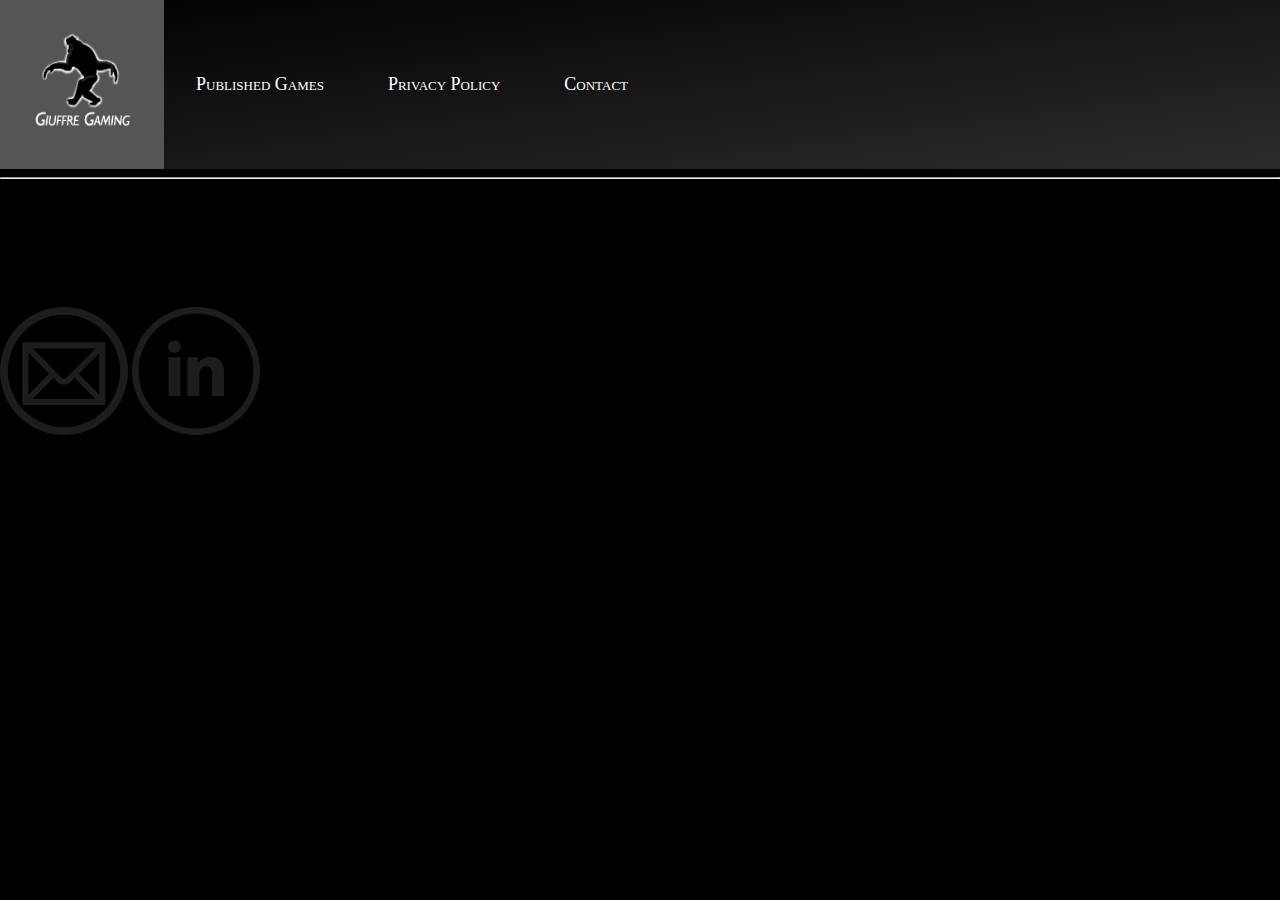
<file: contact.html>
﻿<!DOCTYPE html>
<html>
<head>
	<meta charset="utf-8">
	<meta name="viewport" content="width=device-width, initial-scale=1">
    <title>GiuffreGaming | Contact</title>
    <link rel = "stylesheet" type="text/css" href="styles.css">
</head>
<body>
    <header>
        <nav>
            
            <ul>

                <li><a href="index.html"><img src="GiuffreGamingBright.png" alt="Avatar" width="100" height="100"></a></li>
				<li class="dropdown">
					<a href="publishedgames.html">Published Games</a>
					<div class="dropdown-content">
						<a href="melodymockingbird.html">Melody Mockingbird</a>
						<a href="fossilfury.html">Fossil Fury</a>
						
					</div>
				</li>
				<li><a href="privacypolicy.html">Privacy Policy</a></li>
				<li><a href="contact.html">Contact</a></li>
            </ul>
        </nav>
        <hr>
    </header>
    <section>
        <p>
        <div class = "contact_card">
            <a href = "mailto:awgiuffre@gmail.com"><img src = "email_logo.png"></a>
            <a href="https://www.linkedin.com/in/anthony-w-giuffre/"><img src = "linkedin_logo.png" alt = 1> </a>
        </div>
        </p> 
    </section>
   
</body>
</html>
</file>
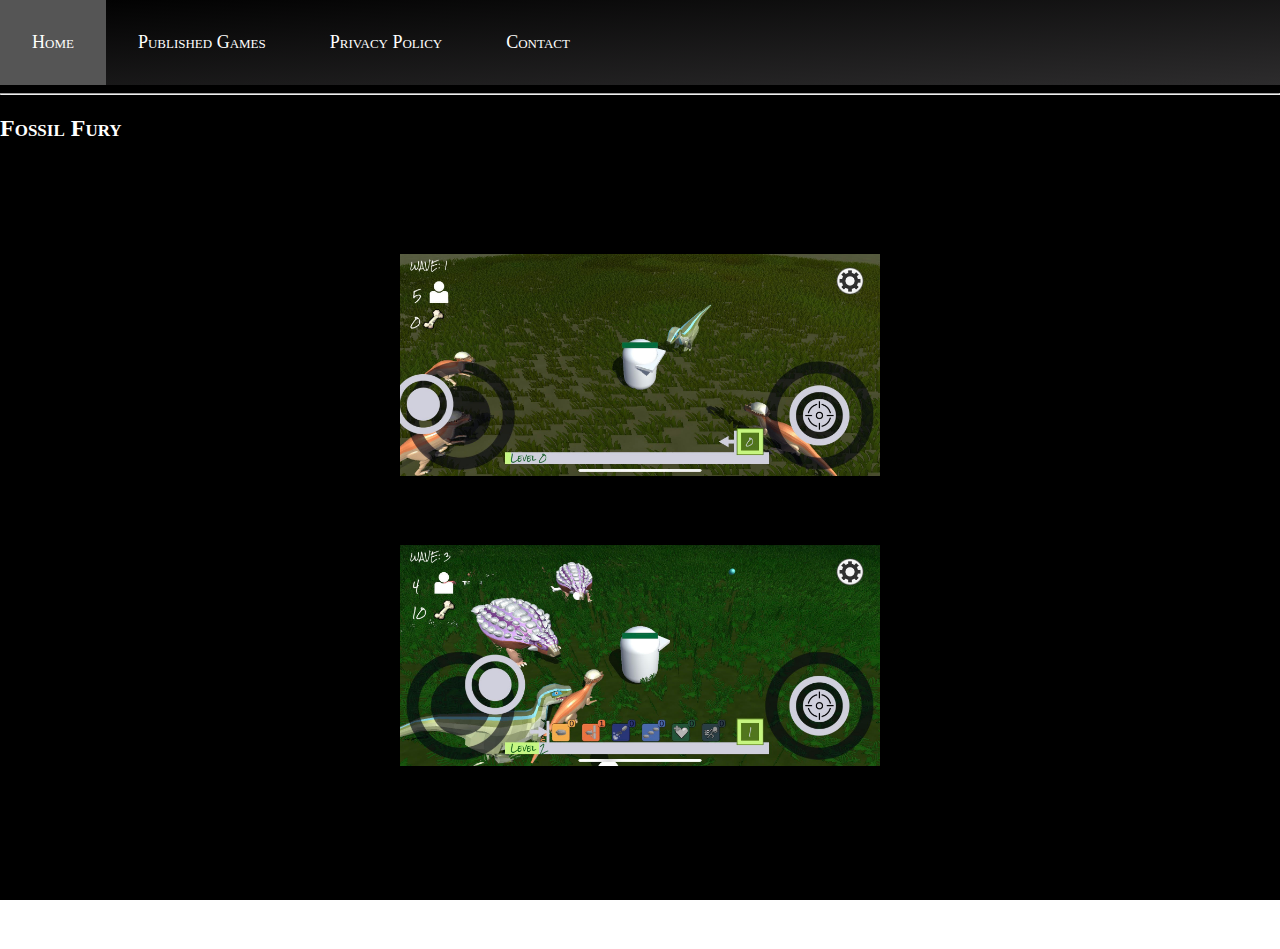
<file: fossilfury.html>
<!DOCTYPE html>
<html>
  <head>
    <title>GiuffreGaming | Fossil Fury</title>
    <link rel = "stylesheet" type="text/css" href="styles.css">
  </head>
  <body>
  	<script src="imgColumnSizer.js"></script>
  	<header>
  		<nav>
  			
  			<ul>

  				<li><a href="index.html">Home</a></li>
  				<li class="dropdown">
  					<a href="publishedgames.html">Published Games</a>
  					<div class="dropdown-content">
  						<a href="melodymockingbird.html">Melody Mockingbird</a>
                        <a href="fossilfury.html">Fossil Fury</a>
  					</div>
  				</li>
  				<li><a href="privacypolicy.html">Privacy Policy</a></li>
  				<li><a href="contact.html">Contact</a></li>
  			</ul>
  		</nav>
  		<hr>

  	</header>

  	<section>
  		<h2>Fossil Fury</h2>

        <ul class="app-screenshots">

            <li>
                <div class="screenshot-container">
                    <img src="fossil1.jpg" alt="1">
                    <div class="description">
                        <p>
                            Try to survive in this prehistoric action mobile game! NOTE: This is an early release screenshot, not everything showed is 
                            guaranteed to be in the final released version.
                        </p>
                    </div>
                </div>
            </li>

            <li>
                <div class="screenshot-container">
                    <img src="fossil2.jpg" alt="2">
                    <div class="description">
                        <p>
                            Try to survive in this prehistoric action mobile game! NOTE: This is an early release screenshot, not everything showed is
                            guaranteed to be in the final released version.
                        </p>
                    </div>
                </div>
            </li>
            
        </ul>
          <p><br /></p>
  	</section>
    
  </body>
</html>
</file>
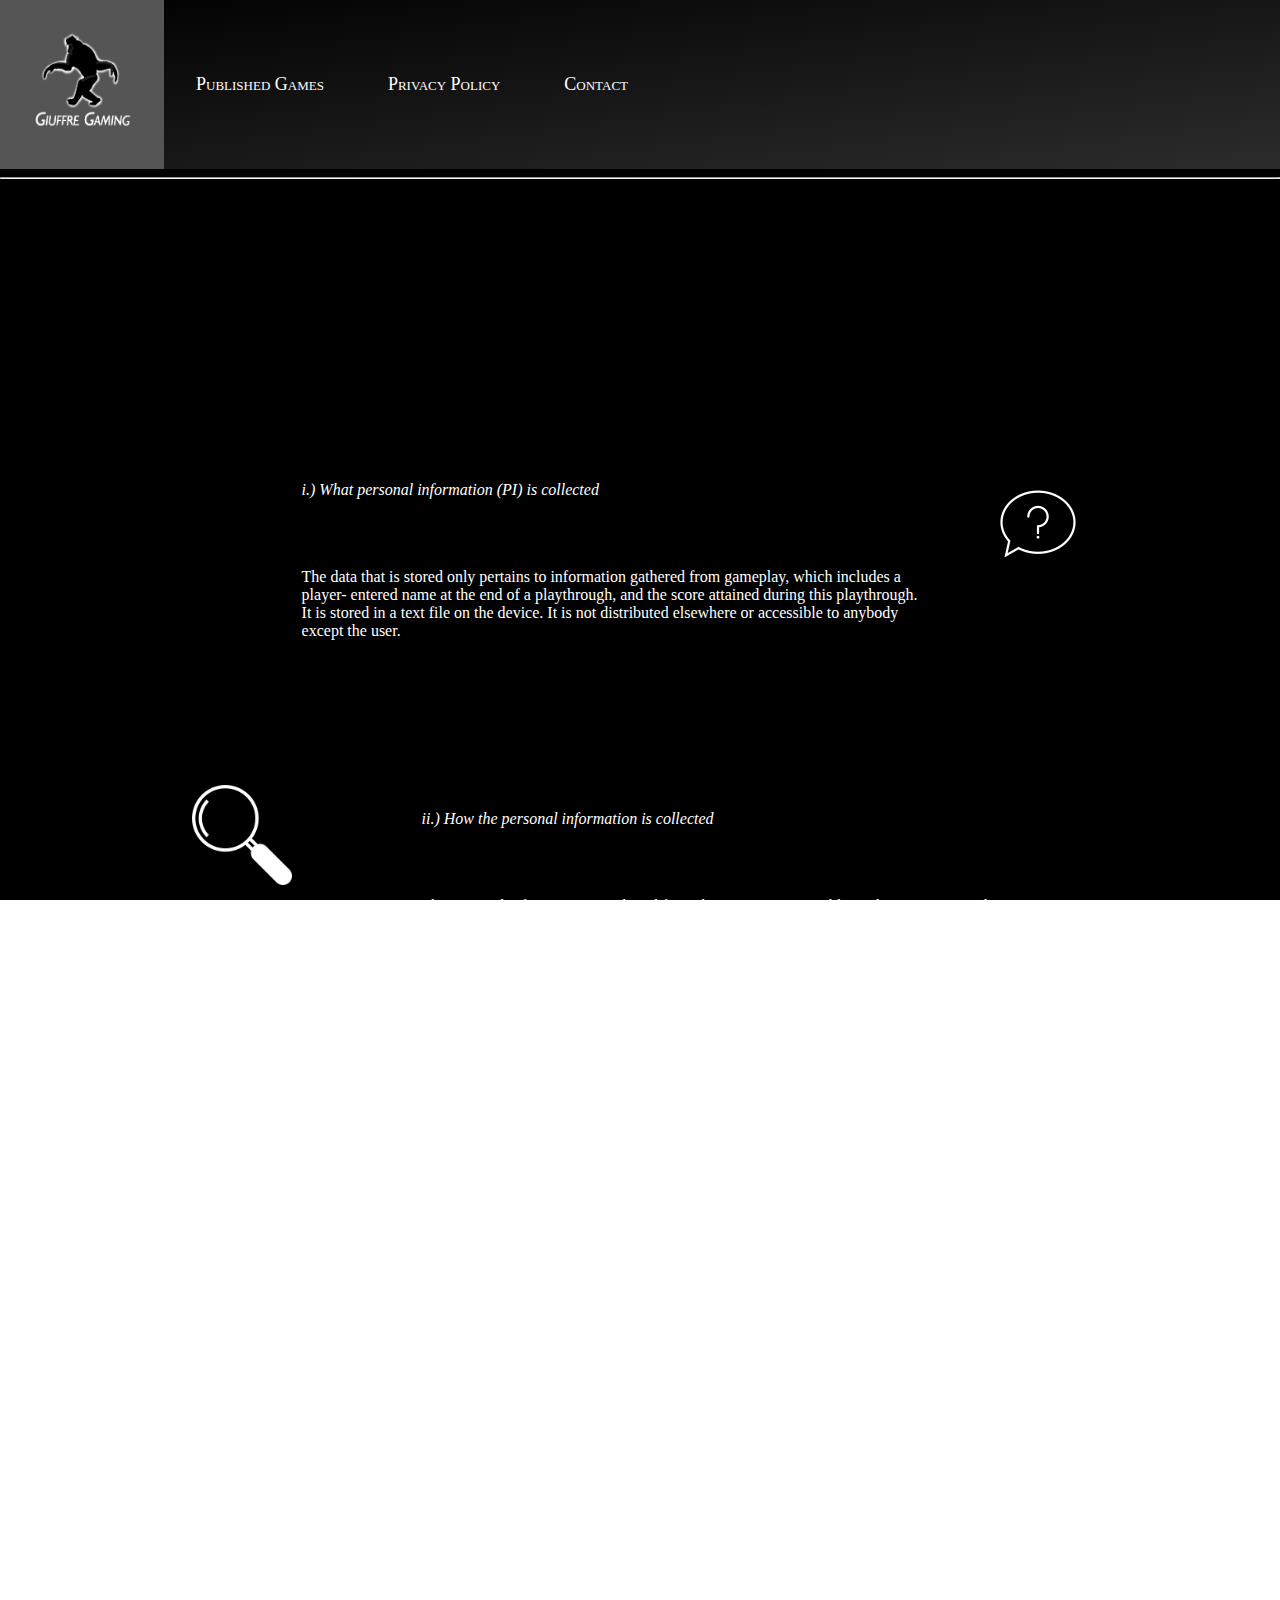
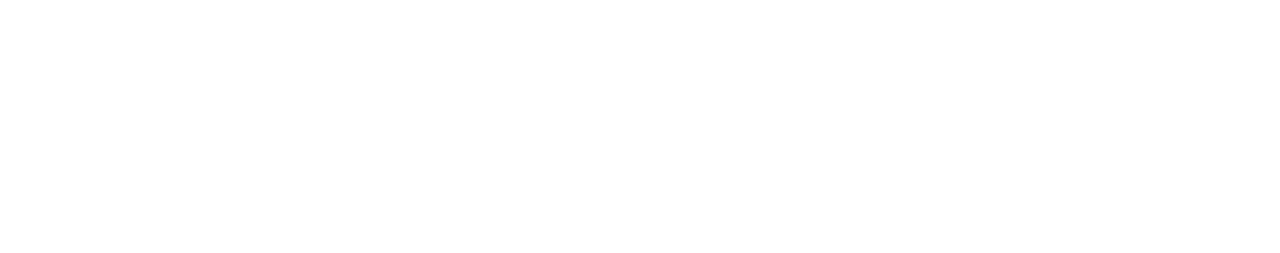
<file: privacypolicy.html>
<!DOCTYPE html>
<html>
  <head>
    <title>GiuffreGaming | Privacy Policy</title>
    <link rel = "stylesheet" type="text/css" href="styles.css">
  </head>
  <body>
      <header>
          <nav>
              
              <ul>

                <li><a href="index.html"><img src="GiuffreGamingBright.png" alt="Avatar" width="100" height="100"></a></li>
				<li class="dropdown">
					<a href="publishedgames.html">Published Games</a>
					<div class="dropdown-content">
						<a href="melodymockingbird.html">Melody Mockingbird</a>
						<a href="fossilfury.html">Fossil Fury</a>
						
					</div>
				</li>
				<li><a href="privacypolicy.html">Privacy Policy</a></li>
				<li><a href="contact.html">Contact</a></li>
              </ul>
          </nav>
          <hr>
      </header>

      <section>
                    
          <div class="grid-container">
              <div class="grid-row">
                  <div class="grid-description-item">
                      <p><em>i.) What personal information (PI) is collected </em></p>
                      <p>
                          The data that is stored only pertains to information gathered from gameplay, which includes a player-
                          entered name at the end of a playthrough, and the score attained during this playthrough. It is stored
                          in a text file on the device. It is not distributed elsewhere or accessible to anybody except the user.
                      </p>
                  </div>
                  <div class="grid-item">
                      <img src="whatIcon.png" alt="image 1" />
                  </div>
              </div>

              <div class="grid-row">
                  <div class="grid-item">
                      <img src="howIcon.png" alt="image 2" />
                  </div>
                  <div class="grid-description-item">
                      <p><em>ii.) How the personal information is collected </em></p>
                      <p>
                          The personal information is gathered from the score game variable, and a user generated text input.
                      </p>
                  </div>
              </div>



              <div class="grid-row">
                  <div class="grid-description-item">
                      <p><em>iii.) Why you’re collecting the personal data  </em></p>
                      <p>
                          The personal data is collected to generate a scoreboard that the user can refer back to in the settings menu.
                      </p>
                  </div>
                  <div class="grid-item">
                      <img src="podiumIcon.png" alt="image 3" />
                  </div>
              </div>
              <div class="grid-row">
                  <div class="grid-item">
                      <img src="shareIcon.png" alt="image 4" />
                  </div>
                  <div class="grid-description-item">
                      <p><em>iv.) Who you might share the data with or sell it to </em></p>
                      <p>
                          The data will not be shared or sold to any entity-- it exists solely on the user's device and nowhere else.
                      </p>
                  </div>
              </div>
              <div class="grid-row">
                  <div class="grid-description-item">
                      <p><em>v.) How users can control their data </em></p>
                      <p>
                          Users can erase the text file data should they choose to not want a scoreboard, but it will auto fill after
                          each playthrough. The user can erase the text file as many times as they wish.
                      </p>
                  </div>
                  <div class="grid-item">
                      <img src="userIcon.png" alt="image 5" />
                  </div>
              </div>
            
          </div>







  </body>
  
</html>
</file>
<file: styles.css>
body {
	background-image: linear-gradient(to bottom right, black, black);
	height: 100vh;
	align-items: center;
	font-size: 1rem;
	background-repeat: no-repeat;
    background-attachment: fixed;
	margin:0;
}
h1 
{
	color: white;
	font-family: Gill Sans;
	font-weight: bold;
	font-variant: small-caps;
	text-align: left;
}
h2
{
	align-items: center;
	color: white;
	font-family: Gill Sans;
	font-weight: bold;
	font-variant: small-caps;
}
h3
{
	color: white;
	font-family: Gill Sans;
	font-weight: bold;
	font-variant: small-caps;
}
p {
	color: white;
	font-family: Gill Sans;
	font-size: 2rem;
	margin-top: 10%;
	padding-left: 10%;
}
@media (min-width: 768px){
	p{
		font-size: 1rem;
	}
}

nav{
	position: relative;
	z-index: 10;
}
nav ul {
	overflow: visible;
	margin-top: 0;
	margin-bottom: 0;
	padding: 0;
	list-style: none;
	display: flex; /* Display the list items in a row */
	background-image: linear-gradient(to bottom right, black, rgb(45, 44, 45));
}

nav li {
	overflow: visible;
	margin: 0; /* Optional: Reset margin for each list item */
}

nav a {
	overflow: visible;
	text-decoration: none;
	color: white;
	padding: 2rem; /* Add spacing around the links */
	transition: background-color 0.3s;
}

nav a:hover {
	background-color: #555;
}
li {
	color: black;
	font-family: Gill Sans;
	font-variant: small-caps;
	font-size: 18px;
	display:flex;
	align-items: center;
	justify-content: space-around;
	margin: 0;
	padding: 0;
}
.dropdown-content {
	overflow: visible;
	display: none;
	position: absolute;
	background-color: #222;
	min-width: 10em;
	box-shadow: 0px 8px 16px 0px rgba(0,0,0,0.2);
}
li:hover .dropdown-content {
	overflow: visible;
	display: block;
	transform: translateY(100%);
}
.dropdown-content a {
	overflow: visible;
	color: white;
	padding: 12px 16px;
	text-decoration: none;
	display: block;
}
.dropdown-content a:hover {
	overflow: visible;
	background-color: #555;
	display: flex;
	
}
.center {
	position: absolute;
	left: 50%;
	top: 50%;
	/*
    Nope =(
    margin-left: -25%;
    margin-top: -25%;
    */
	/* 
    Yep!
    */
	transform: translate(-50%, -50%);
	/*
    Not even necessary really. 
    e.g. Height could be left out!
    */
	width: 40%;
	height: 50%;
}

body div {
	margin: 0 auto;
}
*
{
	margin-bottom: 0px;
	padding: 0;
	box-sizing: border-box;
}
/*Styling for image grid on privacy policy page*/
.grid-container {
	display: flex;
	flex-wrap: wrap;
	overflow: hidden;
	max-width: 100%;
	gap: 20px; /* Adjust the gap as needed */
	justify-content: left;
	margin: 15%;	
}
.grid-row{
	width:100%;
	height: 18%;
	gap: 20px;
	display: flex;
	align-items: center;
	flex-direction: row;
}

.grid-item{
	height: auto;
	width: auto;
}
.grid-description-item {
	height: 100%;
	width: 100%;
	align-items: center;
	justify-content: center;
	padding: 20px;
	margin: 20px;
}

.grid-item img, grid-description-item img {
	width: 100px; /* Adjust the width as needed */
	height: auto;
	align-items: center;
	object-fit: cover;
	grid-area: img;
}

.grid-item p, grid-description-item p {
	margin: 0;
	grid-area: p;
}
/*Styling for hover-text image display*/

.app-screenshots {
	display: flex;
	
	flex-direction: column;
	align-items: center;
	margin: 5rem;
	
}

	.app-screenshots li {
		width: 30rem;
		margin: 2rem;
	}

.screenshot-container {
	position: relative;
	z-index: 1;
}

	.screenshot-container img {
		max-width: 100%;
		height: auto;
		transition: transform 0.3s ease-in-out; /* Smooth size change transition */
		z-index: 0;
		overflow: hidden;
	}

	.screenshot-container .description {
		position: absolute;
		bottom: 0; /* Place the description at the bottom */
		left: 0;
		width: 100%;
		height: 100%;
		background-color: rgba(0, 0, 0, 0.92);
		color: #fff;
		padding: 10px;
		text-align: center;
		display: flex;
		flex-direction: column;
		justify-content: center;
		opacity: 0;
		/*transition: transform 0.3s ease-in-out;
		transition: opacity 0.5s ease-in; /* Smooth opacity transition */
		overflow: hidden;
		/*center the text box over the image*/
	}
	
	.screenshot-container .highlighted{
		z-index: 100;
	}

.screenshot-container:hover img{
	transform: scale(1.1);
	
}
	.screenshot-container:hover .description {
		display: flex;
		flex-direction: column;
		justify-content: center;
		opacity: 1; /* Fade in */
		transition: transform 0.3s ease-in-out; /* Smooth size change transition */
		transform: scale(1.1);
		
	}
.sign {
	position: relative;
	left: 0;
	bottom: 0;
	width: 100%;
	color: white;
	text-align: left;
	margin-left:20px;
}
.contact_card img{
	height: 10%;
	width: 10%
	
}
</file>
